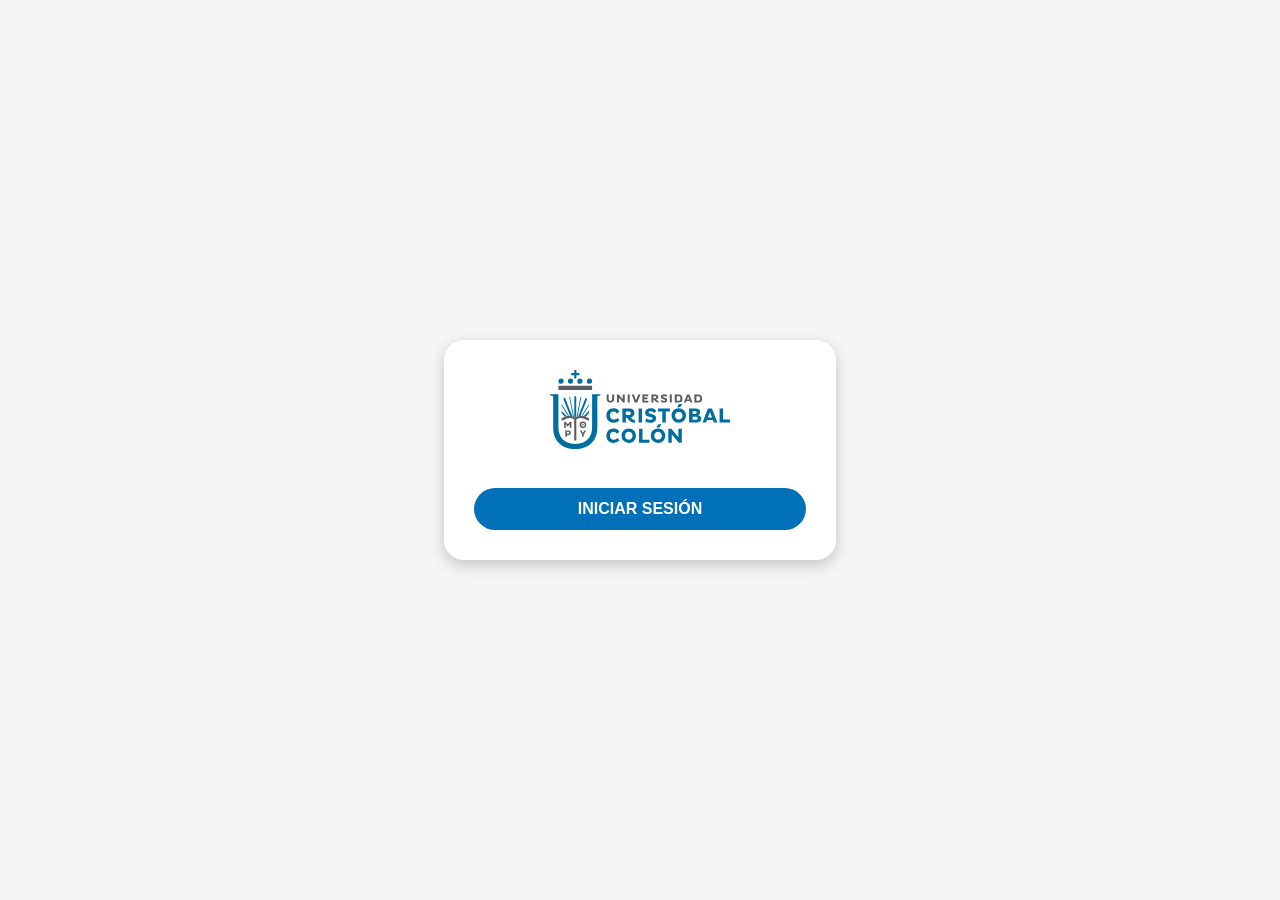
<file: index.html>
<!DOCTYPE html>
<html lang="es">
<head>
  <meta charset="UTF-8" />
  <meta name="viewport" content="width=device-width, initial-scale=1.0"/>
  <title>Sistema Estacionamiento</title>
  <link rel="stylesheet" href="styles.css">
</head>
<body>
  
  <!-- Pantalla de bienvenida -->
  <div class="welcome-container" id="welcomePage">
    <div class="welcome-box">
      <img src="Logo_de_la_Universidad_Cristóbal_Colón.svg" alt="Logo UCC" class="logo-welcome">
      <button onclick="mostrarLogin()">INICIAR SESIÓN</button>
    </div>
  </div>

  <!-- Pantalla de login -->
  <div class="login-container" id="loginPage">
    <img src="Logo_de_la_Universidad_Cristóbal_Colón.svg" alt="Logo UCC" class="logo">
    <h2>INICIAR SESIÓN</h2>
    <form id="loginForm">
      <input type="text" placeholder="Username" id="username" required>
      <input type="password" placeholder="Password" id="password" required>
      <button type="submit">INGRESAR</button>
    </form>
  </div>

  <!-- Menú principal (guardia) -->
  <div class="menu-container" id="menuPage">
    <img src="Logo_de_la_Universidad_Cristóbal_Colón.svg" alt="Logo UCC" class="logo">
  
    <!-- Sección: Registrar ingreso -->
    <div class="seccion-menu">
      <div class="seccion-titulo">Registro de usuario</div>
      <button class="btn-azul-grande" id="btnIngreso">Registrar ingreso</button>
    </div>
  
    <!-- Sección: Registrar nuevo usuario -->
    <div class="seccion-menu">
      <div class="seccion-titulo">Registrar nuevo usuario</div>
      <div class="fila-doble">
        <button class="btn-azul-mini" id="btnAlumno">Alumno</button>
        <button class="btn-azul-mini" id="btnEmpleado">Empleado</button>
      </div>
      <button class="btn-azul" id="btnVisitante">Registrar visitante nuevo</button>
      <button class="btn-azul" id="btnTemporal">Registrar usuario temporal</button>
    </div>
  
    <!-- Otros botones fuera del marco -->
    <button class="btn-azul" id="btnVerRegistros">Ver registros</button>
    <button class="btn-naranja">Reportar problema</button>
    <button class="btn-rojo-grande" onclick="mostrarModalCerrarSesion()">Cerrar sesión</button>
  </div>
  

  <!-- Pantalla del formulario Alumno -->
  <div class="alumno-form-container" id="alumnoPage" style="display: none;">
    <img src="Logo_de_la_Universidad_Cristóbal_Colón.svg" alt="Logo UCC" class="logo">
    <div class="form-box">
      <form id="formAlumno">
        <fieldset>
          <legend>Datos del alumno</legend>
          <div class="row">
            <div class="form-group">
              <label for="nombre">Nombre(s):</label>
              <input type="text" id="nombre" required>
            </div>
            <div class="form-group">
              <label for="apellidos">Apellidos:</label>
              <input type="text" id="apellidos" required>
            </div>
          </div>
          <div class="form-group">
            <label for="matricula">Matrícula:</label>
            <input type="text" id="matricula" required>
          </div>
          <div class="form-group">
            <label for="licenciatura">Licenciatura:</label>
            <input type="text" id="licenciatura" required>
          </div>
        </fieldset>
  
        <fieldset>
          <legend>Datos del vehículo</legend>
          <div class="form-group">
            <label for="placa">Número de Placa:</label>
            <input type="text" id="placa" required oninput="formatearPlaca(this)">

          </div>
          <div class="form-group">
            <label for="color">Color del vehículo:</label>
            <input type="text" id="color" required>
          </div>
          <div class="form-group">
            <label for="marca">Marca del vehículo:</label>
            <select id="marca" required>
              <option disabled selected>Seleccione la marca del vehículo</option>
              <option>Honda</option>
              <option>Toyota</option>
              <option>Chevrolet</option>
              <option>Mercedes-Benz</option>
            </select>
          </div>
        </fieldset>
  
        <div class="form-buttons">
          <button type="submit" class="btn-azul-mini">Enviar</button>
          <button type="button" class="btn-rojo-mini" onclick="cancelarAlumno()">Cancelar</button>
        </div>
      </form>
    </div>
  </div>

 <!-- Pantalla del formulario Empleado -->
<div class="empleado-form-container" id="empleadoPage" style="display: none;">
  <img src="Logo_de_la_Universidad_Cristóbal_Colón.svg" alt="Logo UCC" class="logo">
  <div class="form-box">
    <form id="formEmpleado">
      <fieldset>
        <legend>Datos del Empleado</legend>
        <div class="row">
          <div class="form-group">
            <label for="nombre_empl">Nombre(s):</label>
            <input type="text" id="nombre_empl" required>
          </div>
          <div class="form-group">
            <label for="apellidos_empl">Apellidos:</label>
            <input type="text" id="apellidos_empl" required>
          </div>
        </div>
        <div class="form-group">
          <label for="matricula_empl">Matrícula de empleado:</label>
          <input type="text" id="matricula_empl" required>
        </div>
        <div class="form-group">
          <label for="area_empl">Área:</label>
          <input type="text" id="area_empl" required>
        </div>
      </fieldset>

      <fieldset>
        <legend>Datos del vehículo</legend>
        <div class="form-group">
          <label for="placa_empl">Número de Placa:</label>
          <input type="text" id="placa_empl" required oninput="formatearPlaca(this)">
        </div>
        <div class="form-group">
          <label for="color_empl">Color del vehículo:</label>
          <input type="text" id="color_empl" required>
        </div>
        <div class="form-group">
          <label for="marca_empl">Marca del vehículo:</label>
          <select id="marca_empl" required>
            <option disabled selected>Seleccione la marca del vehículo</option>
            <option>Honda</option>
            <option>Toyota</option>
            <option>Chevrolet</option>
            <option>Mercedes-Benz</option>
          </select>
        </div>
      </fieldset>

      <div class="form-buttons">
        <button type="submit" class="btn-azul-mini">Enviar</button>
        <button type="button" class="btn-rojo-mini" onclick="cancelarEmpleado()">Cancelar</button>
      </div>
    </form>
  </div>
</div>


<!-- Pantalla del formulario Usuario Temporal -->
<div class="empleado-form-container" id="temporalPage" style="display: none;">
  <img src="Logo_de_la_Universidad_Cristóbal_Colón.svg" alt="Logo UCC" class="logo">
  <div class="form-box">
    <form id="formTemporal">
      <fieldset>
        <legend>Datos del visitante</legend>
        <div class="row">
          <div class="form-group">
            <label for="nombre_temp">Nombre(s):</label>
            <input type="text" id="nombre_temp" required>
          </div>
          <div class="form-group">
            <label for="apellidos_temp">Apellidos:</label>
            <input type="text" id="apellidos_temp" required>
          </div>
        </div>
        <div class="form-group">
          <label for="motivo_visita">Motivo de visita:</label>
          <input type="text" id="motivo_visita" required>
        </div>
      </fieldset>

      <fieldset>
        <legend>Datos del vehículo</legend>
        <div class="form-group">
          <label for="placa_temp">Placa del vehículo:</label>
          <input type="text" id="placa_temp" required oninput="formatearPlaca(this)">
        </div>
        <div class="form-group">
          <label for="color_temp">Color del vehículo:</label>
          <input type="text" id="color_temp" required>
        </div>
        <div class="form-group">
          <label for="marca_temp">Marca del vehículo:</label>
          <select id="marca_temp" required>
            <option disabled selected>Seleccione una marca</option>
            <option>Honda</option>
            <option>Toyota</option>
            <option>Chevrolet</option>
            <option>Mercedes-Benz</option>
          </select>
        </div>
      </fieldset>

      <div class="form-buttons">
        <button type="submit" class="btn-azul-mini">Enviar</button>
        <button type="button" class="btn-rojo-mini" onclick="cancelarTemporal()">Cancelar</button>
      </div>
    </form>
  </div>
</div>


<!-- Pantalla del formulario Visitante -->
<div class="empleado-form-container" id="visitantePage" style="display: none;">
  <img src="Logo_de_la_Universidad_Cristóbal_Colón.svg" alt="Logo UCC" class="logo">
  <div class="form-box">
    <form id="formVisitante">
      <fieldset>
        <legend>Registrar visitante</legend>
        <div class="row">
          <div class="form-group">
            <label for="nombre_visitante">Nombre(s):</label>
            <input type="text" id="nombre_visitante" required>
          </div>
          <div class="form-group">
            <label for="apellidos_visitante">Apellidos:</label>
            <input type="text" id="apellidos_visitante" required>
          </div>
        </div>
        <div class="form-group">
          <label for="evento_visitante">Evento al que asiste:</label>
          <input type="text" id="evento_visitante" required>
        </div>
        <div class="row">
          <div class="form-group">
            <label for="hora_ingreso">H. de ingreso:</label>
            <input type="time" id="hora_ingreso" required>
          </div>
          <div class="form-group">
            <label for="hora_salida">H. de salida:</label>
            <input type="time" id="hora_salida" required>
          </div>
        </div>
      </fieldset>

      <fieldset>
        <legend>Datos del vehículo</legend>
        <div class="form-group">
          <label for="placa_visitante">Placa del vehículo:</label>
          <input type="text" id="placa_visitante" required oninput="formatearPlaca(this)">
        </div>
        <div class="form-group">
          <label for="color_visitante">Color del vehículo:</label>
          <input type="text" id="color_visitante" required>
        </div>
        <div class="form-group">
          <label for="marca_visitante">Marca del vehículo:</label>
          <select id="marca_visitante" required>
            <option disabled selected>Seleccione una marca</option>
            <option>Honda</option>
            <option>Toyota</option>
            <option>Chevrolet</option>
            <option>Mercedes-Benz</option>
          </select>
        </div>
      </fieldset>

      <div class="form-buttons">
        <button type="submit" class="btn-azul-mini">Enviar</button>
        <button type="button" class="btn-rojo-mini" onclick="cancelarVisitante()">Cancelar</button>
      </div>
    </form>
  </div>
</div>

<!-- Vista de registros -->
<div class="registro-table-container" id="registrosPage" style="display: none;">
  <img src="Logo_de_la_Universidad_Cristóbal_Colón.svg" alt="Logo UCC" class="logo">
  <h2>Registros de Usuarios</h2>
  <!-- ESTE DIV es el que controla el scroll horizontal si la tabla se desborda -->
  <div style="overflow-x: auto;">
    <table class="registro-table">
      <thead>
        <tr>
          <th>ID</th>
          <th>Nombre completo</th>
          <th>Matrícula</th>
          <th>Tipo de usuario</th>
          <th>Placa</th>
          <th>Marca</th>
          <th>Color</th>

          <th>Acciones</th> <!-- ✅ Nueva columna -->

        </tr>
      </thead>
      <tbody id="registrosBody">
        <!-- Aquí se insertan filas dinámicamente -->
      </tbody>
    </table>
  </div>
  <button class="btn-rojo-mini" onclick="volverAlMenu()">Volver</button>
</div>


<!-- Pantalla de verificación de placas -->
<div class="verificacion-container" id="verificacionPage" style="display: none;">
  <div class="verificacion-box">
    <img src="Logo_de_la_Universidad_Cristóbal_Colón.svg" alt="Logo UCC" class="logo-verificacion">
    <div class="verificacion-content">
      <h3>Verificación de vehículo</h3>
      <label for="placaVerificar">Ingresar placa del vehículo:</label>
      <input type="text" id="placaVerificar" placeholder="XXX-XXX-X" required oninput="formatearPlaca(this)">

      <div class="verificacion-buttons">
        <button class="btn-verde" onclick="verificarPlaca()">Verificar</button>
        <button class="btn-rojo" onclick="cancelarVerificacion()">Cancelar</button>
      </div>
      <p id="resultadoVerificacion"></p>
    </div>
  </div>
</div>





  <script src="script.js"></script>

  <div id="customAlert" class="alert-modal">
    <div class="alert-content">
      <p id="alertMessage">Mensaje aquí</p>
      <button onclick="cerrarAlerta()">Aceptar</button>
    </div>
  </div>
  
  <div id="modalCerrarSesion" class="alert-modal">
    <div class="alert-content">
      <p>¿Estás seguro de que deseas cerrar sesión?</p>
      <div style="display: flex; justify-content: space-around; margin-top: 15px;">
        <button onclick="confirmarCerrarSesion()" style="background-color: #0070b9;">Sí</button>
        <button onclick="cancelarCerrarSesion()" style="background-color: #f44336;">No</button>
      </div>
    </div>
  </div>

</body>
</html>
</file>
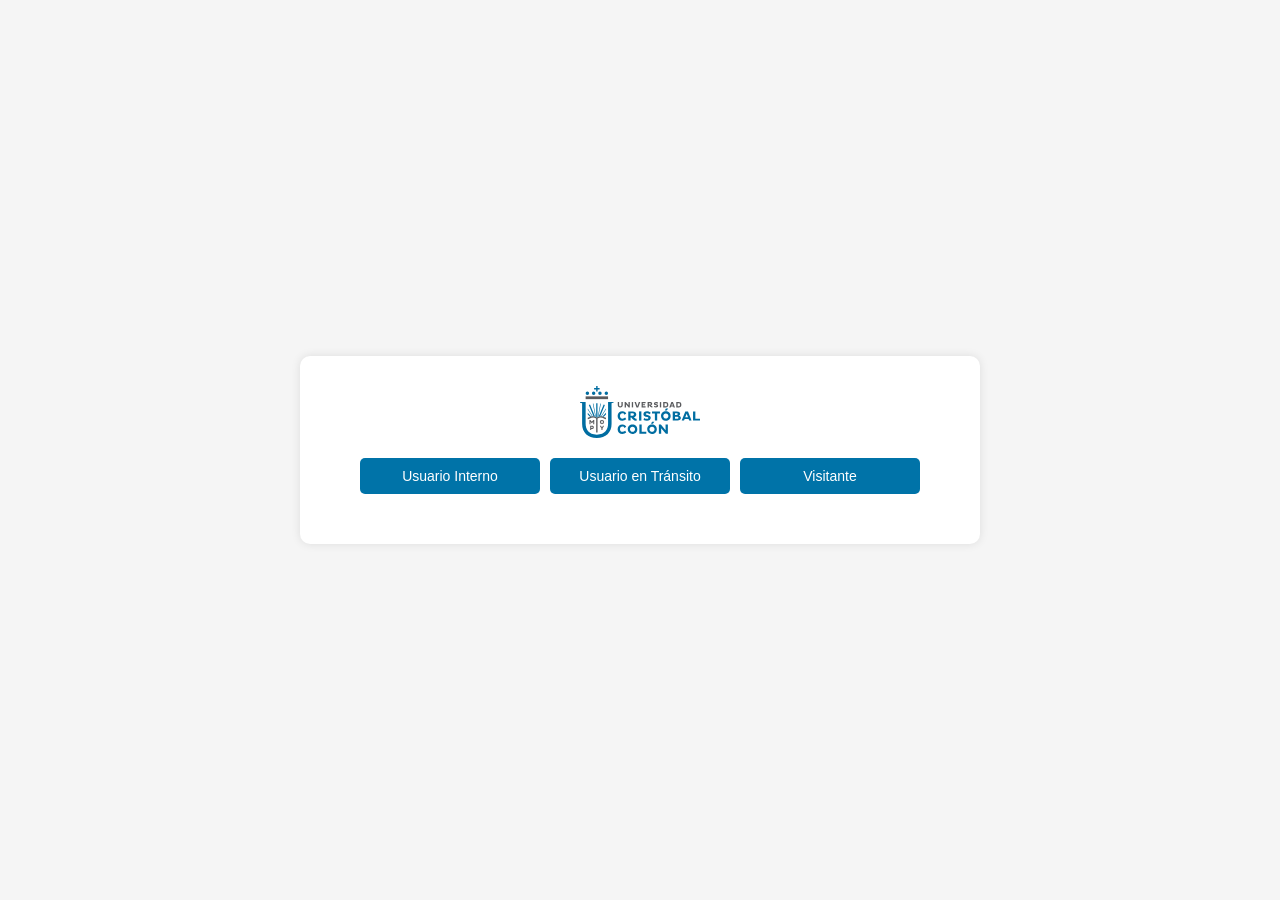
<file: Documentos/FoldersVSC/Proyectodiseñointerfazafinal/index.html>
<!DOCTYPE html>
<html lang="es">
<head>
    <meta charset="UTF-8">
    <meta name="viewport" content="width=device-width, initial-scale=1.0">
    <title>Registro Usuarios</title>
    <link rel="stylesheet" href="styles.css">
</head>
<body>
    <div class="container">
        <div class="header">
            <img src="Logo_de_la_Universidad_Cristóbal_Colón.svg" alt="Logo Universidad Cristóbal Colón" class="logo">
        </div>
        <div class="buttons">
            <button class="btn-interno" onclick="toggleForm('interno')">Usuario Interno</button>
            <button class="btn-transito" onclick="toggleForm('transito')">Usuario en Tránsito</button>
            <button class="btn-visitante" onclick="toggleForm('visitante')">Visitante</button>
        </div>
        
        <div id="interno" class="formulario">
            <form>
                <label for="usuario">Usuario</label>
                <input type="text" id="usuario" name="usuario" autocomplete="off">

                <label for="nombre_interno">Nombre</label>
                <input type="text" id="nombre_interno" name="nombre_interno" autocomplete="off">

                <label for="apellido">Apellido</label>
                <input type="text" id="apellido" name="apellido" autocomplete="off">

                <div class="matricula-group">
                    <div>
                        <label for="matricula_ucc">Matrícula (UCC)</label>
                        <input type="text" id="matricula_ucc" name="matricula_ucc" autocomplete="off">
                    </div>
                    <div>
                        <label for="matricula_vehiculo">Placa (Vehículo)</label>
                        <input type="text" id="matricula_vehiculo" name="matricula_vehiculo" autocomplete="off">
                    </div>
                </div>

                <button class="btn-submit">Enviar</button>
            </form>
        </div>
        
        <div id="transito" class="formulario">
            <form>
                <label for="placa">Placa</label>
                <input type="text" id="placa" name="placa" autocomplete="off">

                <label for="nombre_transito">Nombre</label>
                <input type="text" id="nombre_transito" name="nombre_transito" autocomplete="off">

                <button class="btn-submit">Enviar</button>
            </form>
        </div>
        
        <div id="visitante" class="formulario">
            <form>
                <label for="nombre_visitante">Nombre</label>
                <input type="text" id="nombre_visitante" name="nombre_visitante" autocomplete="off">

                <label for="motivo_visita">Motivo de visita</label>
                <input type="text" id="motivo_visita" name="motivo_visita" autocomplete="off">

                <label for="placas_visitante">Placas</label>
                <input type="text" id="placas_visitante" name="placas_visitante" autocomplete="off">

                <button class="btn-submit">Enviar</button>
            </form>
        </div>
    </div>

    <script src="script.js"></script>
</body>
</html>
</file>
<file: styles.css>
* { box-sizing: border-box;
  font-family: 'Segoe UI', sans-serif; }

body {
  margin: 0;
  background: #f5f5f5;
  display: flex;
  justify-content: center;
  align-items: center;
  height: 100vh;
}

.welcome-container {
  position: absolute;
  inset: 0;
  background: #f5f5f5;
  display: flex;
  justify-content: center;
  align-items: center;
  z-index: 10;
}

.welcome-box {
  background: white;
  padding: 30px;
  border-radius: 20px;
  text-align: center;
  box-shadow: 0 5px 15px rgba(0, 0, 0, 0.2);
}

.logo-welcome {
  width: 180px;
  margin-bottom: 20px;
}

.welcome-box button {
  width: 100%;
  padding: 12px;
  background-color: #0070b9;
  color: white;
  border: none;
  border-radius: 25px;
  font-weight: bold;
  font-size: 16px;
  cursor: pointer;
  transition: background 0.3s ease;
}

.welcome-box button:hover {
  background-color: #005b94;
}

.login-container {
  background-color: white;
  padding: 30px;
  border-radius: 15px;
  box-shadow: 0 5px 20px rgba(0,0,0,0.1);
  text-align: center;
  max-width: 400px;
  width: 90%;
  display: none;
}

.logo {
  width: 100px;
  margin-bottom: 15px;
}

h2 {
  color: #0070b9;
  margin-bottom: 20px;
}

input, select {
  width: 100%;
  padding: 10px;
  margin: 10px 0;
  border: none;
  border-bottom: 2px solid #0070b9;
  font-size: 16px;
  background: transparent;
  outline: none;
}

button {
  width: 100%;
  padding: 12px;
  background-color: #4b61e7;
  color: white;
  border: none;
  border-radius: 25px;
  font-weight: bold;
  font-size: 16px;
  cursor: pointer;
  transition: background 0.3s ease;
  margin-top: 15px;
}

button:hover {
  background-color: #3751c1;
}

.menu-container {
  background-color: white;
  padding: 30px;
  border-radius: 20px;
  box-shadow: 0 5px 20px rgba(0, 0, 0, 0.1);
  text-align: center;
  max-width: 400px;
  width: 90%;
  display: none;
}

.registro-box {
  border: 1.5px solid #ccc;
  border-radius: 15px;
  padding: 30px 20px 20px;
  margin-top: 20px;
  position: relative;
  text-align: center;
}

.registro-header {
  position: absolute;
  top: -14px;
  left: 50%;
  transform: translateX(-50%);
  background: white;
  padding: 0 15px;
  font-weight: bold;
  font-size: 14px;
  color: #0070b9;
  border: 2px solid #ccc;
  border-radius: 20px;
}

.registro-opciones {
  display: flex;
  justify-content: center;
  gap: 20px;
  margin-top: 30px;
}

.registro-botones {
  margin-top: 30px;
  display: flex;
  flex-direction: column;
  gap: 15px;
}

.btn-azul {
  background-color: #0070b9;
  color: white;
  border: none;
  padding: 12px 20px;
  border-radius: 20px;
  font-weight: bold;
  font-size: 16px;
  cursor: pointer;
  width: 100%;
  transition: background 0.3s ease;
}

.btn-azul-mini {
  background-color: #0070b9;
  color: white;
  border: none;
  padding: 10px 20px;
  border-radius: 25px;
  font-weight: bold;
  font-size: 14px;
  cursor: pointer;
}

.btn-rojo {
  background-color: #f44336;
  color: white;
  border: none;
  padding: 12px 20px;
  border-radius: 20px;
  font-weight: bold;
  font-size: 16px;
  cursor: pointer;
  width: 100%;
  transition: background 0.3s ease;
}

.btn-rojo-mini {
  background-color: #f44336;
  color: white;
  border: none;
  padding: 10px 20px;
  border-radius: 25px;
  font-weight: bold;
  font-size: 14px;
  cursor: pointer;
}

/* Formulario general (Alumno y Catedrático) */
.alumno-form-container,
.empleado-form-container {
  background: white;
  padding: 25px;
  border-radius: 20px;
  box-shadow: 0 5px 20px rgba(0,0,0,0.1);
  max-width: 420px;
  width: 90%;
  text-align: center;
  display: none;
}

.form-box {
  background-color: #64b7d2;
  border-radius: 15px;
  padding: 20px;
  padding-bottom: 50px; /* ← Añadido para evitar que el dropdown se corte */
  color: white;
  max-width: 400px;
  margin: 0 auto;
  position: relative; /* ← útil si usas dropdowns dentro */
}

fieldset {
  border: none;
  margin-bottom: 20px;
  padding: 0 5px;
}

legend {
  font-weight: bold;
  font-size: 17px;
  margin-bottom: 15px;
  color: white;
}

.row {
  display: flex;
  gap: 10px;
  margin-bottom: 10px;
  flex-wrap: wrap;
}

.form-group {
  display: flex;
  flex-direction: column;
  margin-bottom: 12px;
  width: 100%;
  position: relative; /* Necesario para posicionar bien el dropdown */
}

.form-group label {
  font-weight: bold;
  font-size: 14px;
  color: white;
  margin-bottom: 5px;
  text-align: left;
}

.alumno-form-container input,
.alumno-form-container select,
.empleado-form-container input,
.empleado-form-container select {
  background-color: white;
  border: none;
  border-radius: 8px;
  padding: 10px;
  font-size: 15px;
  color: black;
  width: 100%;
  outline: none;
  margin-bottom: 10px;
}

.form-buttons {
  display: flex;
  justify-content: space-between;
  gap: 10px;
  margin-top: 10px;
}

.seccion-titulo {
  position: absolute;
  top: -14px;
  left: 50%;
  transform: translateX(-50%);
  background: white;
  padding: 5px 25px;
  font-weight: bold;
  font-size: 14px;
  color: #0070b9;
  border: 2px solid #ccc;
  border-radius: 20px;
  white-space: nowrap;
  max-width: 100%;
}

.btn-azul-grande {
  background-color: #0070b9;
  color: white;
  border: none;
  padding: 15px 20px;
  border-radius: 25px;
  font-weight: bold;
  font-size: 16px;
  width: 100%;
  display: flex;
  align-items: center;
  justify-content: center;
}

.btn-azul-grande:disabled {
  opacity: 0.9;
  cursor: default;
}

.input-busqueda {
  background-color: white;
  border: none;
  border-radius: 8px;
  padding: 10px;
  font-size: 15px;
  color: black;
  width: 100%;
  outline: none;
  margin-bottom: 5px;
  border-bottom: 2px solid #ccc;
  z-index: 1;
}

.input-busqueda:focus {
  border-bottom: 2px solid #0070b9;
}

.dropdown-content {
  display: none;
  position: absolute;
  top: 100%;
  left: 0;
  width: 100%;
  max-height: 150px;
  overflow-y: auto;
  background-color: white;
  border: 1px solid #ccc;
  border-radius: 5px;
  box-shadow: 0 2px 5px rgba(0, 0, 0, 0.2);
  z-index: 10; /* debe estar encima de todo */
  margin-top: 4px;
}

.dropdown-content a {
  display: block;
  padding: 10px;
  text-decoration: none;
  color: black;
  cursor: pointer;
}

.dropdown-content a:hover {
  background-color: #f1f1f1;
}

.registro-table-container {
  background-color: white;
  padding: 25px;
  border-radius: 20px;
  box-shadow: 0 5px 20px rgba(0, 0, 0, 0.1);
  max-width: 600px;
  width: 90%;
  text-align: center;
  display: none;
  margin: 0 auto;
  overflow-x: auto;
}

@media (max-width: 480px) {
  .registro-table th,
  .registro-table td {
    font-size: 12px;
    padding: 8px;
  }
}

.registro-table {
  width: 100%;
  border-collapse: collapse;
  margin-top: 20px;
}

.registro-table th,
.registro-table td {
  padding: 10px;
  border: 1px solid #ccc;
  text-align: center;
  font-size: 14px;
  word-break: break-word; /* ← esto evita que el texto muy largo se desborde */
  max-width: 200px;       /* ← esto limita el tamaño de cada celda */

}

.registro-table th {
  background-color: #0070b9;
  color: white;
}

.registro-table tr:nth-child(even) {
  background-color: #f9f9f9;
}


.verificacion-container {
  position: fixed;
  inset: 0;
  background: url('image.png') center/cover no-repeat; /* <- reemplaza con imagen de fondo */
  display: flex;
  justify-content: center;
  align-items: center;
  z-index: 1000;
}

.verificacion-box {
  background: white;
  border-radius: 25px;
  padding: 20px;
  box-shadow: 0 5px 15px rgba(0, 0, 0, 0.25);
  text-align: center;
  max-width: 360px;
  width: 90%;
}

.logo-verificacion {
  width: 160px;
  margin-bottom: 10px;
}

.verificacion-content {
  background-color: #64b7d2;
  border-radius: 20px;
  padding: 25px 20px;
  color: white;
}

.verificacion-content h3 {
  margin-top: 0;
  font-size: 20px;
}

.verificacion-content label {
  display: block;
  margin: 15px 0 5px;
  font-weight: bold;
}

.verificacion-content input {
  width: 100%;
  padding: 12px 16px;
  background-color: white;
  color: #333;
  border: none;
  border-radius: 12px;
  font-size: 16px;
  margin: 10px 0 20px;
  box-shadow: 0 0 0 1px rgba(0,0,0,0.15) inset;
  outline: none;
}

.verificacion-buttons {
  display: flex;
  justify-content: space-around;
  margin-top: 10px;
}

.btn-verde {
  background-color: #4CAF50;
  color: white;
  border: none;
  padding: 10px 25px;
  border-radius: 20px;
  font-weight: bold;
  font-size: 16px;
  cursor: pointer;
}

.btn-rojo {
  background-color: #f44336;
  color: white;
  border: none;
  padding: 10px 25px;
  border-radius: 20px;
  font-weight: bold;
  font-size: 16px;
  cursor: pointer;
}

.alert-modal {
  display: none;
  position: fixed;
  top: 0; left: 0;
  width: 100%; height: 100%;
  background: rgba(0,0,0,0.6);
  z-index: 999;
  justify-content: center;
  align-items: center;
}

.alert-content {
  background: white;
  padding: 20px 30px;
  border-radius: 10px;
  text-align: center;
  box-shadow: 0 0 15px rgba(0,0,0,0.2);
}

.alert-content button {
  margin-top: 10px;
  padding: 5px 15px;
  background-color: #3650ff;
  color: white;
  border: none;
  border-radius: 5px;
  cursor: pointer;
}

.seccion-menu {
  border: 1px solid #ccc;
  padding: 20px;
  margin-top: 20px;
  border-radius: 15px;
  background: white;
  position: relative; /* ← ESTE ES EL QUE FALTABA */
}


.fila-doble {
  display: flex;
  justify-content: space-between;
  gap: 10px;
  margin-bottom: 5px; /* o 5px para aún menos */
}

.btn-azul-grande {
  background-color: #0070b9;
  color: white;
  border: none;
  padding: 15px 20px;
  border-radius: 25px;
  font-weight: bold;
  font-size: 16px;
  width: 100%;
  cursor: pointer;
  margin-bottom: 10px;
}

.btn-rojo-grande {
  background-color: #f44336;
  color: white;
  border: none;
  padding: 15px 20px;
  border-radius: 25px;
  font-weight: bold;
  font-size: 16px;
  width: 100%;
  cursor: pointer;
  margin-top: 10px;
}

.btn-naranja {
  background-color: #ff9800; /* naranja brillante */
  color: white;
  border: none;
  padding: 15px 20px;
  border-radius: 25px;
  font-weight: bold;
  font-size: 16px;
  width: 100%;
  cursor: pointer;
  margin-top: 10px;
  transition: background 0.3s ease;
}

.btn-naranja:hover {
  background-color: #e68900; /* tono más oscuro al pasar el mouse */
}
</file>
<file: Documentos/FoldersVSC/Proyectodiseñointerfazafinal/styles.css>
body {
    font-family: Arial, sans-serif;
    background-color: #f5f5f5;
    display: flex;
    justify-content: center;
    align-items: center;
    height: 100vh;
    margin: 0;
}

.container {
    width: 50%;
    background: white;
    padding: 30px 20px;
    border-radius: 10px;
    box-shadow: 0px 0px 10px rgba(0, 0, 0, 0.1);
    text-align: center;
}

.header {
    display: flex;
    justify-content: center;
    margin-bottom: 20px;
}

.logo {
    width: 120px;
    height: auto;
}

.buttons {
    display: flex;
    justify-content: center;
    gap: 10px;
    margin-bottom: 20px;
}

button {
    background-color: #0073a8;
    color: white;
    border: none;
    padding: 10px 20px;
    cursor: pointer;
    border-radius: 5px;
    font-size: 14px;
    width: 180px;
    text-align: center;
    transition: background 0.3s ease, transform 0.2s ease;
}

button:hover {
    background-color: #005f85;
}

button:active {
    transform: scale(0.95);
}

.formulario {
    display: none;
    background: #d4ebf2;
    padding: 20px;
    border-radius: 10px;
    text-align: left;
    margin-top: 20px;
}

label {
    display: block;
    font-weight: bold;
    margin-top: 10px;
    color: #333;
}

input {
    width: 100%;
    padding: 8px;
    margin: 5px auto;
    border: 1px solid #ccc;
    border-radius: 5px;
    display: block;
}

.matricula-group {
    display: flex;
    justify-content: space-between;
    margin-top: 10px;
}

.matricula-group div {
    width: 48%;
}

.btn-submit {
    background-color: #28a745;
    color: white;
    border: none;
    padding: 10px 20px;
    cursor: pointer;
    border-radius: 10px;
    font-size: 14px;
    font-weight: bold;
    display: block;
    margin-top: 20px;
    margin-left: auto;
}

.btn-submit:hover {
    background-color: #218838;
}
</file>
